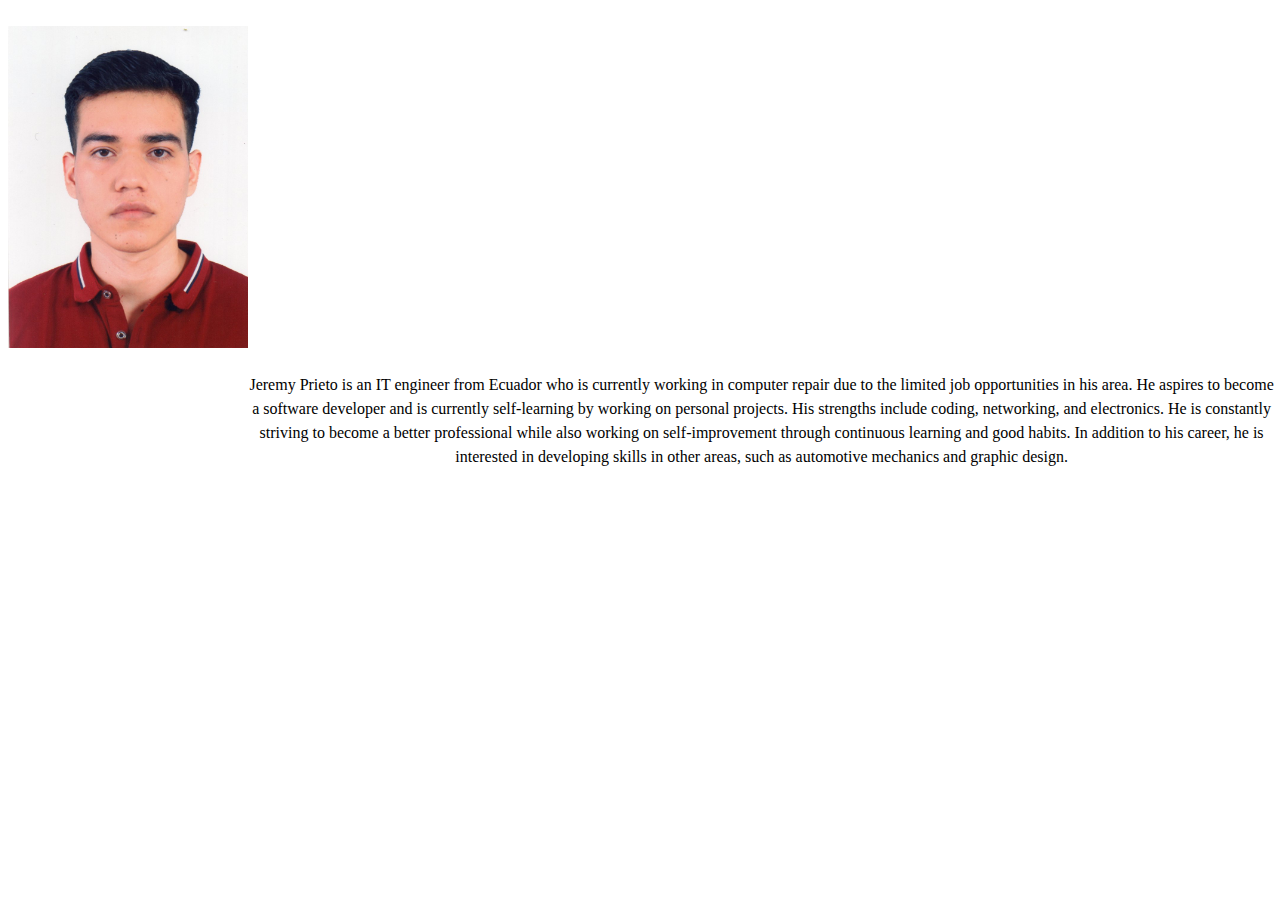
<file: about.html>
<!DOCTYPE html>
<html lang="en">
<head>
    <style>
        body {top: 0; left: 0; width: 99%; height: 97%;
        position: absolute; display: table}
    p {display: table-cell; vertical-align: middle; text-align: center;
         line-height: 1.5;}
    </style>
    
</head>
<body class="grid_container">
    <br>
    <img src="img/JeremyFoto.jpg" width="240px%">
    <p>Jeremy Prieto is an IT engineer from Ecuador who is currently working in computer repair due to the limited job opportunities in his area. He aspires to become a software developer and is currently self-learning by working on personal projects. His strengths include coding, networking, and electronics. He is constantly striving to become a better professional while also working on self-improvement through continuous learning and good habits. In addition to his career, he is interested in developing skills in other areas, such as automotive mechanics and graphic design.
    <br>
    <br>
    <br>
    </p>
</div>
</body>
</file>
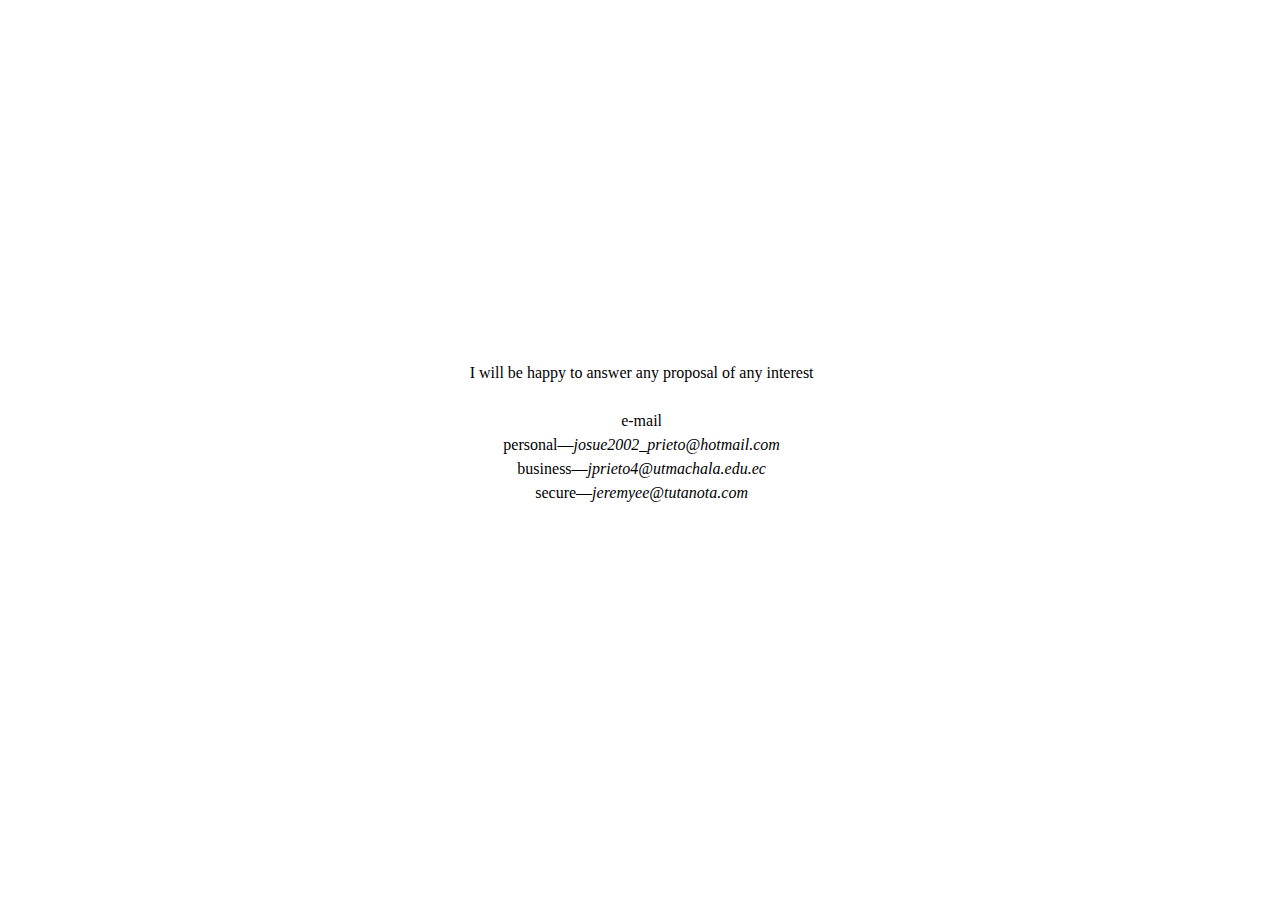
<file: contact.html>
<!DOCTYPE html>
<html lang="en">
<head>
    <style>
        body {top: 0; left: 0; width: 99%; height: 97%;
            position: absolute; display: table}
          p {display: table-cell; vertical-align: middle; text-align: center;
             line-height: 1.5;}
        
        
        </style>
</head>
<body>
    <p>
        I will be happy to answer any proposal of any interest<br><br>
        
        e-mail<br>
        personal—<i>josue2002_prieto@hotmail.com</i><br>
        business—<i>jprieto4@utmachala.edu.ec</i><br>
        secure—<i>jeremyee@tutanota.com</i><br><br>
        
        </p>
</div>
</body>
</file>
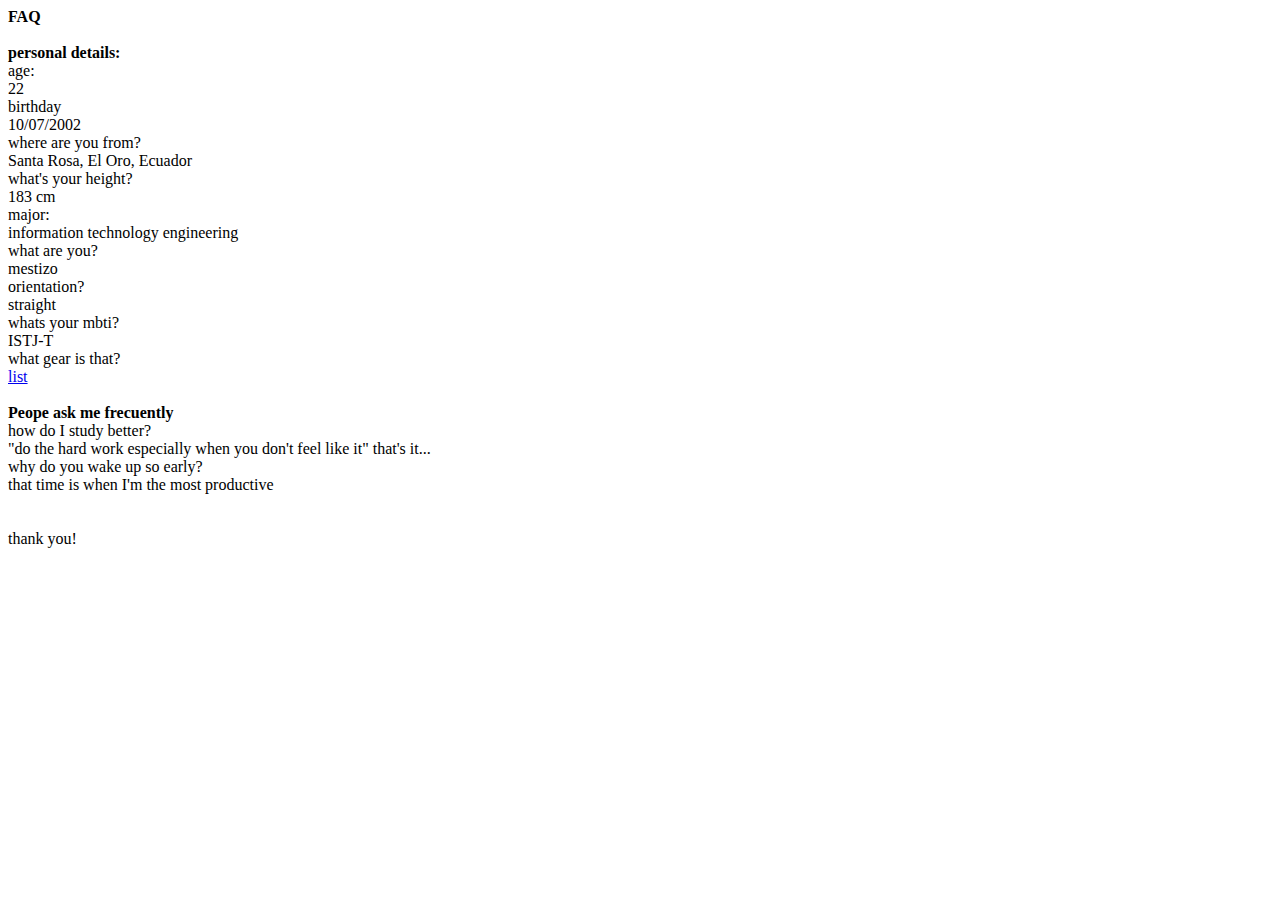
<file: faq.html>
<!DOCTYPE html>
<html lang="en">
<head>
 
</head>
<body class="grid_container">
        <b>FAQ</b>
        <br>
        <br>
        <b>personal details: </b>
        <br>
        age:<br>
        22 <br>
        birthday <br>
        10/07/2002 <br>
        where are you from? <br>
        Santa Rosa, El Oro, Ecuador <br>
        what's your height? <br>
        183 cm <br>
        major: <br>
        information technology engineering <br>
        what are you? <br>
        mestizo<br>
        orientation?<br>
        straight<br>
        whats your mbti? <br>
        ISTJ-T<br>
        what gear is that? <br>
        <a href="gear.html">list</a>
        <br>
        
        <br>
        <b>Peope ask me frecuently</b>
        <br>
        how do I study better?
        <br>
        "do the hard work especially when you don't feel like it" that's it...
        <br>
        why do you wake up so early? <br>
        that time is when I'm the most productive <br>
        <br>
        
        <br>
        thank you!
        </body>
</body>
</file>
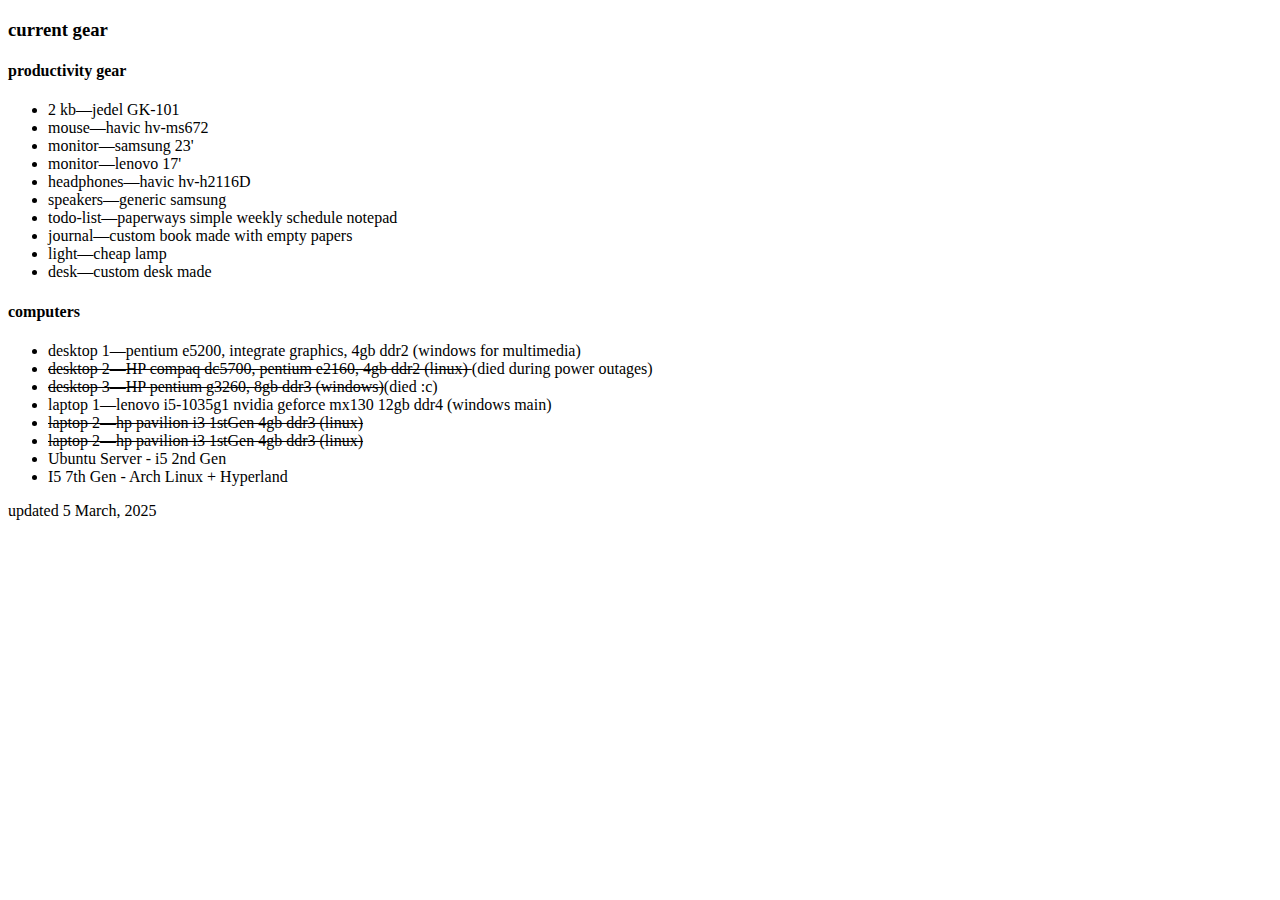
<file: gear.html>
<!DOCTYPE html>
<html lang="en">
<head>  
</head>
<body class="grid_container">
    <body><h3> current gear </h3>
        <h4> productivity gear </h4>
        <p>
        </p><ul>
        <li> 2 kb—jedel GK-101
        </li><li> mouse—havic hv-ms672
        </li><li> monitor—samsung 23'
        </li><li> monitor—lenovo 17'
        </li><li> headphones—havic hv-h2116D
        </li><li> speakers—generic samsung
        </li><li> todo-list—paperways simple weekly schedule notepad
        </li><li> journal—custom book made with empty papers
        </li><li> light—cheap lamp
        </li><li> desk—custom desk made
        </li></ul>
        <p>
        
        <h4> computers </h4>
        <ul>
        <li> desktop 1—pentium e5200, integrate graphics, 4gb ddr2 (windows for multimedia) 
        </li><li> <del>desktop 2—HP compaq dc5700, pentium e2160, 4gb ddr2 (linux) </del> (died during power outages)
        </li><li> <del>desktop 3—HP pentium g3260, 8gb ddr3 (windows)</del>(died :c)
        </li><li> laptop 1—lenovo i5-1035g1 nvidia geforce mx130 12gb ddr4 (windows main)
        </li><li> <del>laptop 2—hp pavilion i3 1stGen 4gb ddr3 (linux)</del>
        </li><li> <del>laptop 2—hp pavilion i3 1stGen 4gb ddr3 (linux)</del>
        </li><li>Ubuntu Server - i5 2nd Gen </li>
        <li>I5 7th Gen - Arch Linux + Hyperland</li>  </ul>

        updated 5 March, 2025
        </body>
</div>
</body>
</file>
